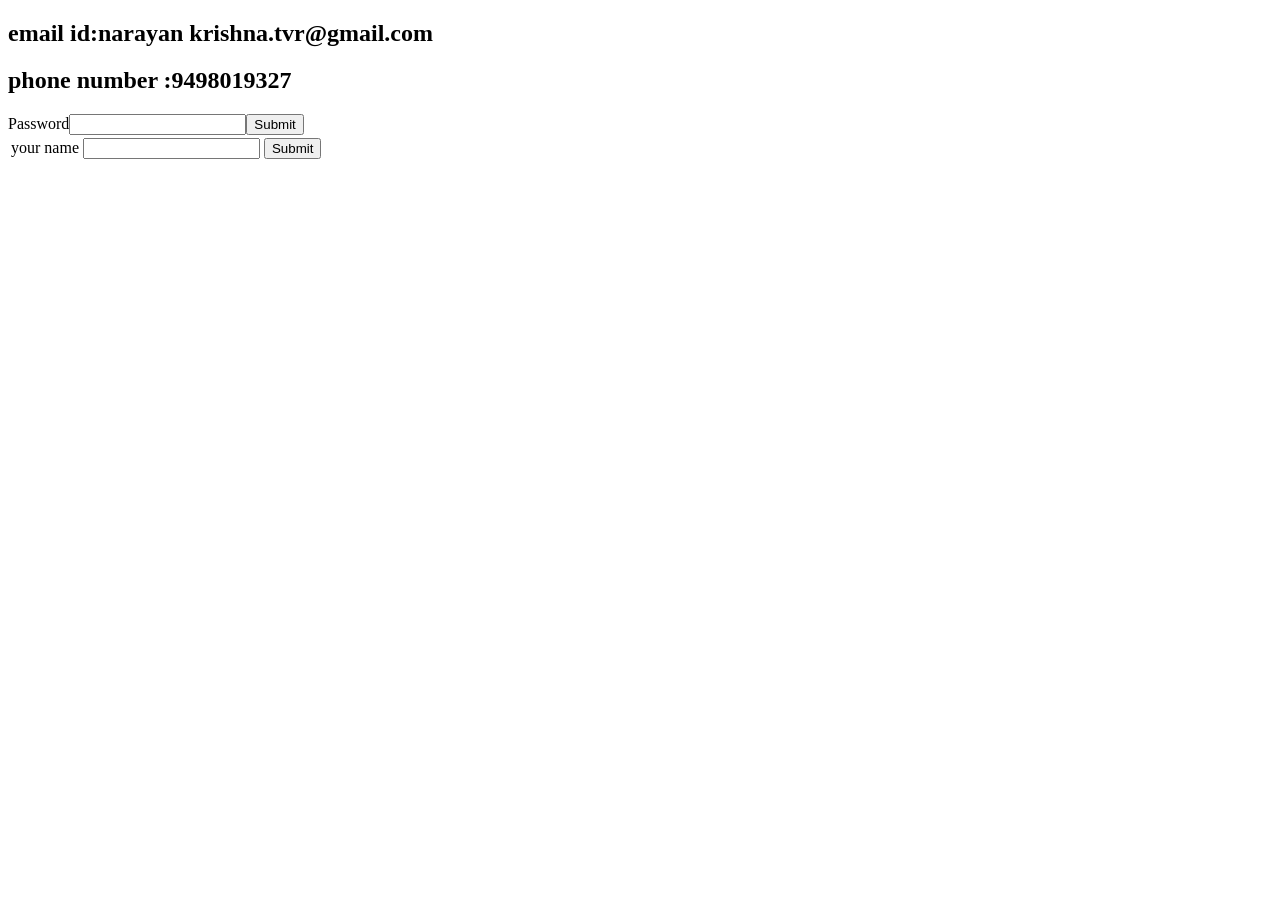
<file: contact.html>
<!DOCTYPE html>
<head>
    <title>contact</title>
    <h2> email id:narayan krishna.tvr@gmail.com</h2>
    <h2>phone number :9498019327</h2>
</head>
<body>
    <table>
        <tr>
            <td>
                <form action="base.html" >
                <label>your name</label>
                <input type="text" name="" value="">
                <input type="submit" name="">
                </form>
            </td>
    </tr>
    <form action="base.html">
        <label > Password</label>
        <input type="password" name="" value="">
        <input type="submit" name="">
    </form>
    </table>
</body>
</html>
</file>
